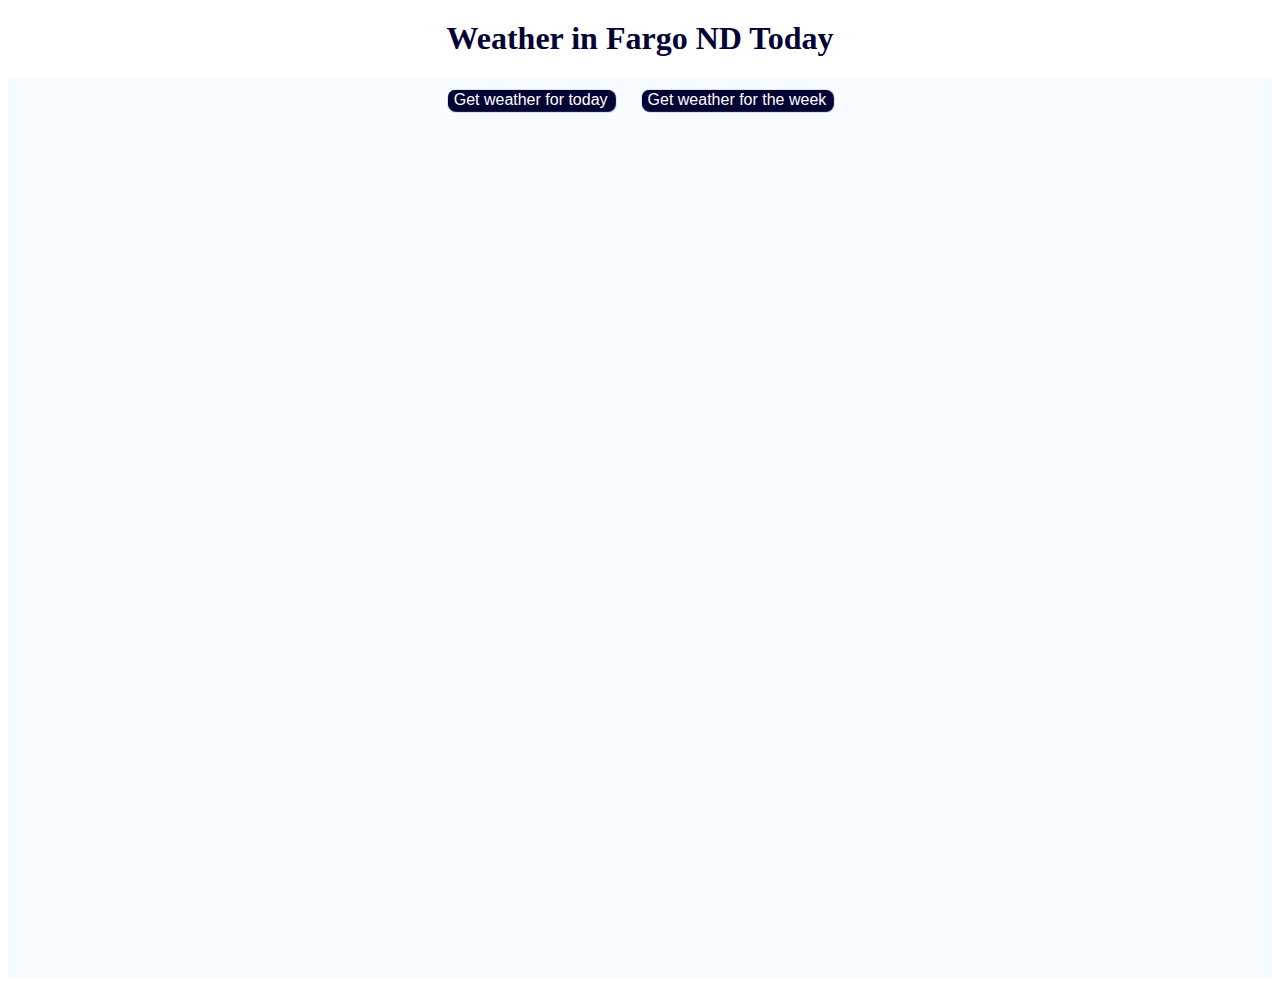
<file: index.html>
<!DOCTYPE html>

<html lang="en">

<head>
    <meta charset="UTF-8" />
    <title>Open API Project by Rabiat Atanda</title>
    <meta name="description" content="Fullstack from Scratch" />
    <meta name="viewport" content="width=device-width, initial-scale=1" />
    <link rel="stylesheet" href="/API-css/index.css" />
</head>

<body>

    <section class="h1-container">
        <h1>Weather in Fargo ND Today</h1>
    </section>

    <section id="open-meteo">
        <div id="buttons">
            <button type="button" id="hour">Get weather for today</button>
            <button type="button" id="week">Get weather for the week</button>


            <div id="reset-button">
                <button type="reset" id="reset">Reset</button>
            </div>

        </div>

        <div id="weather-today">
        </div>
        <section id="week-id">
            <div id="weather-week">
            </div>
        </section>
        
    </section>




    <script src="/API-js/index.js" defer></script>
</body>


</html>
</file>
<file: API-css/index.css>
body {
  font-family: poppin, lato, serif;
    background-image: url("https://images.unsplash.com/photo-1601134467661-3d775b999c8b?w=1600&auto=format&fit=crop&q=60&ixlib=rb-4.0.3&ixid=M3wxMjA3fDB8MHxzZWFyY2h8OHx8d2VhdGhlcnxlbnwwfHwwfHx8MA%3D%3D");
  background-size: cover;
 
}

h1{
  text-align: center;
  margin-top: 20px;
  color: rgb(3, 3, 52);  
}

.font{
  font-optical-sizing: auto;
  line-height: 1.5;
  font-weight: 300;
  font-style: normal;
  color: rgb(2, 2, 39);
}

#open-meteo {
  border: 5px;
  text-align: center;
  min-width: 300px;
  min-height: 100vh;
  overflow-x: scroll;
  overflow-y:  scroll;
  background: rgb(240, 248, 255, 0.6);
 
}


button {
  box-shadow: 1px 1px 1px 1px rgb(3, 3, 52);
  background-color: rgb(3, 3, 52);
  color: white;
  border: none;
  border-radius: 7px;
  margin: 12px;
  cursor: pointer;
  font-size: 16px;
}


#weather-week {
  display: flex;
  flex-wrap: wrap;
  justify-content: center;
  align-items: center;
  gap: 20px;
}
</file>
